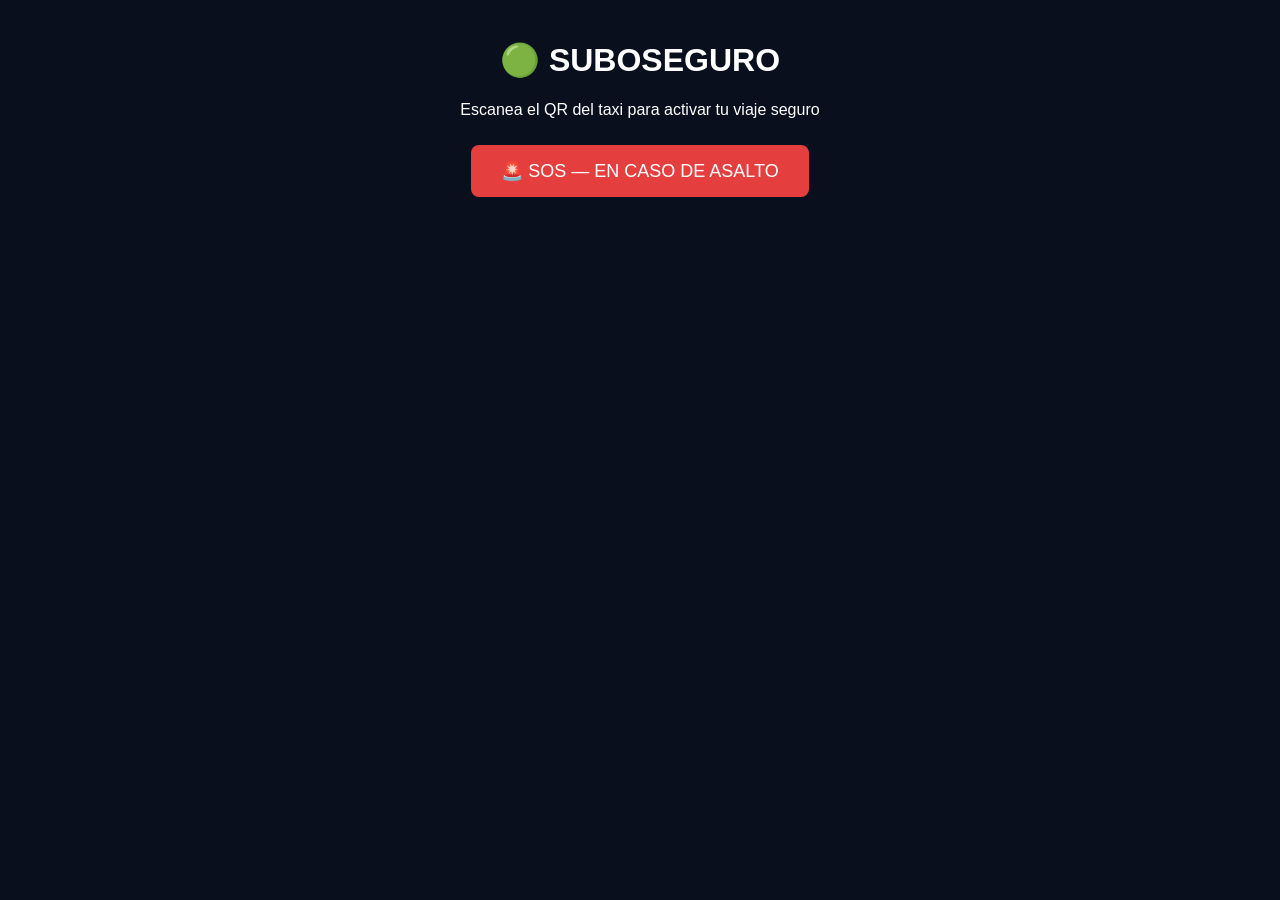
<file: apps/pasajero/index.html>
<!DOCTYPE html>
<html lang="es">
<head>
  <meta charset="UTF-8">
  <meta name="viewport" content="width=device-width, initial-scale=1.0">
  <title>SuboSeguro - Pasajero</title>
  <link rel="manifest" href="manifest.json">
  <style>
    body { margin: 0; padding: 20px; font-family: Arial, sans-serif; background: #0a0f1d; color: white; text-align: center; }
    .btn { background: #e53e3e; border: none; color: white; padding: 15px 30px; font-size: 18px; border-radius: 8px; cursor: pointer; margin: 10px; }
    .btn:active { transform: scale(0.95); }
  </style>
</head>
<body>
  <h1>🟢 SUBOSEGURO</h1>
  <p>Escanea el QR del taxi para activar tu viaje seguro</p>
  <button class="btn" onclick="activarSOS()">🚨 SOS — EN CASO DE ASALTO</button>

  <script>
    function activarSOS() {
      if (navigator.geolocation) {
        navigator.geolocation.getCurrentPosition(async (pos) => {
          const lat = pos.coords.latitude;
          const lon = pos.coords.longitude;
          try {
            // Simulación: en producción, envía a tu API AWS
            console.log("Alerta enviada:", { lat, lon });
            alert("✅ Alerta enviada al PNC y Municipalidad");
          } catch (e) {
            alert("⚠️ Error: No se pudo enviar la alerta");
          }
        });
      } else {
        alert("📍 GPS no disponible");
      }
    }
  </script>
</body>
</html>
</file>
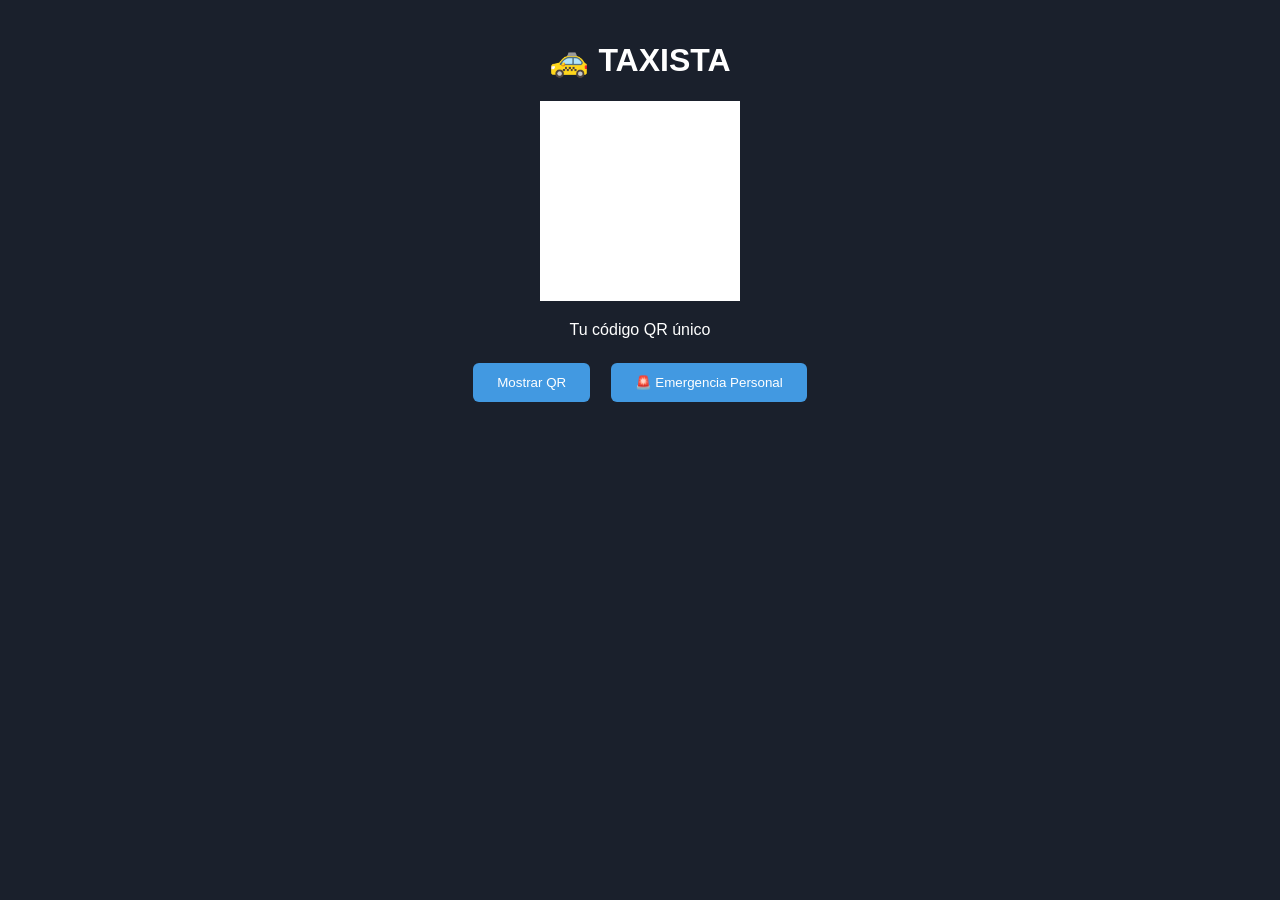
<file: apps/taxista/index.html>
<!DOCTYPE html>
<html lang="es">
<head>
  <meta charset="UTF-8">
  <meta name="viewport" content="width=device-width, initial-scale=1.0">
  <title>SuboSeguro - Taxista</title>
  <link rel="manifest" href="manifest.json">
  <style>
    body { margin: 0; padding: 20px; font-family: Arial, sans-serif; background: #1a202c; color: white; text-align: center; }
    .qr { width: 200px; height: 200px; background: white; margin: 20px auto; display: flex; align-items: center; justify-content: center; font-weight: bold; font-size: 24px; }
    .btn { background: #4299e1; border: none; color: white; padding: 12px 24px; margin: 8px; border-radius: 6px; cursor: pointer; }
  </style>
</head>
<body>
  <h1>🚕 TAXISTA</h1>
  <div class="qr">SUB-GT-A3F8</div>
  <p>Tu código QR único</p>
  <button class="btn" onclick="mostrarQR()">Mostrar QR</button>
  <button class="btn" onclick="activarPanic()">🚨 Emergencia Personal</button>

  <script>
    function mostrarQR() {
      alert("Tu QR: SUB-GT-A3F8 — listo para escanear");
    }

    function activarPanic() {
      if (navigator.geolocation) {
        navigator.geolocation.getCurrentPosition(async (pos) => {
          const lat = pos.coords.latitude;
          const lon = pos.coords.longitude;
          console.log("Taxista activó emergencia:", { lat, lon });
          alert("✅ Alerta enviada al PNC a tu empresa");
        });
      }
    }
  </script>
</body>
</html>
</file>
